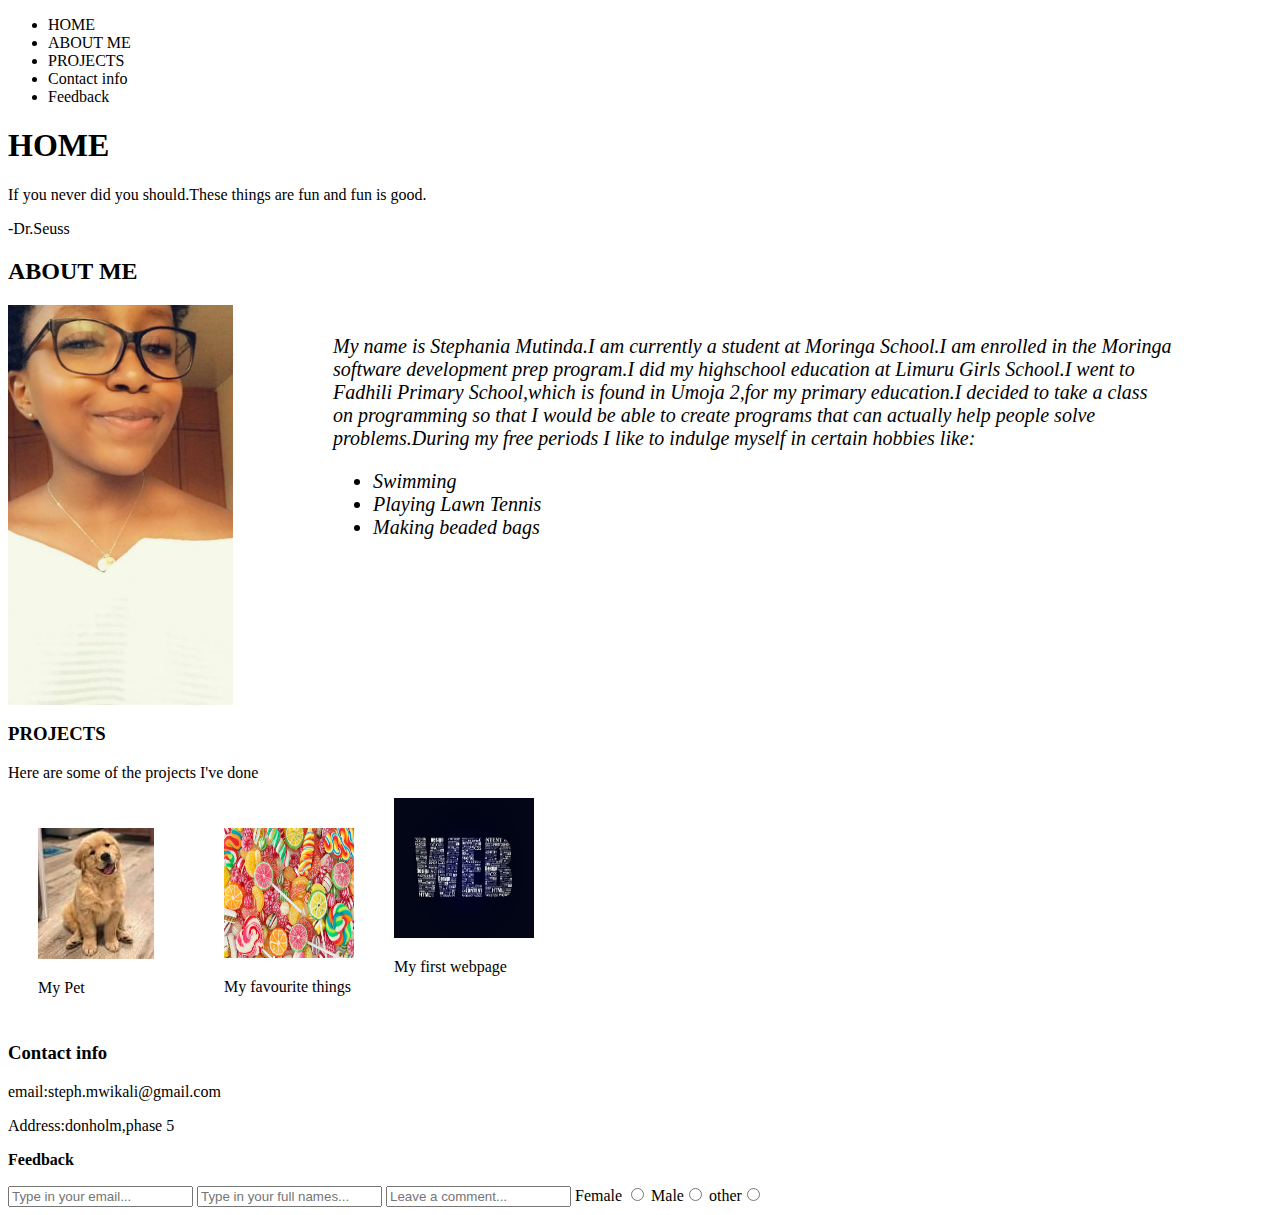
<file: index.html>
<!DOCTYPE html>
<html>
  <head>
    <title>Portfolio</title>
    <link rel="stylesheet" href="css/styles.css" type=text/css>
  </head>
  <body>
    <div id="navbar">
    <ul>
      <span class=nav><li><a>HOME</a></li></span>
    <span class="nav"><li><a>ABOUT ME</a></li></span>
    <span class="nav"><li><a>PROJECTS</a></li></span>
      <li><a>Contact info</a></li>
      <li><a>Feedback</a></li>
    </ul>
    </div>
    <div class="home">
      <h1>HOME</h1>
      <p>If you never did you should.These things are fun and fun is good.</p>
      <p>-Dr.Seuss</p>
      </div>
      <div class="aboutme">
        <h2>ABOUT ME</h2>
        <div id=img>
         <img height=400 width=400 src="image/me.jpg" alt="cute girl">
         <div class="content">
           <p>My name is Stephania Mutinda.I am currently a student at Moringa School.I am enrolled in the Moringa software development prep program.I did my highschool education
             at Limuru Girls School.I went to Fadhili Primary School,which is found in Umoja 2,for my primary education.I decided to take a class on programming
           so that I would be able to create programs that can actually help people solve problems.During my free periods I like to indulge myself in certain hobbies like:
             <ul>
               <li>Swimming</li>
               <li>Playing Lawn Tennis</li>
               <li>Making beaded bags</li>
             </ul>
             </p>
         </div>
       </div>
     </div>
     <div class="projects">
      <h3>PROJECTS</h3>
      <p>Here are some of the projects I've done</p>
      <span id=link>
        <div class="page">
          <a href="https://github.com/Stephania-hp/My-Pet.git"><img src="image/dog.jpg" alt="#"></a>
          <p>My Pet</p>
       </div>
       <div class="page">
        <a href="https://github.com/Stephania-hp/My-Favorite-things.git"><img height=130 width=130 src="image/candy.jpg" alt="#"></a>
        <p>My favourite things</p>
       </div>
      <div class="page>"
      <a href="https://github.com/Stephania-hp/My-first-webpage.git"><img height=140 width=140 src="image/web.jpg" alt="#"></a>
      <p>My first webpage</p>
    </div>
    </span>
    </div>
    <div class=info>
    <h3>Contact info</h3>
      <p>email:steph.mwikali@gmail.com</p>
      <p>Address:donholm,phase 5</p>
      <p><strong>Feedback</strong></p>
    <form>
      <input class="text" name="email" placeholder="Type in your email...">
      <input class="text" name="name" placeholder="Type in your full names...">
      <input class="text" name="comment" placeholder="Leave a comment...">
      Female <input type="radio" name="gender" value="female">
      Male<input type="radio" name="gender" value="male">
      other<input type="radio" name="gender" value="male">
    </form>
    </div>



  </body>
</html>
</file>
<file: css/styles.css>
body{
  background-color: white;
}
#home {
  font-family:serif;
  font-style: oblique;
  color:blue;
  font-size: 35px;
  background-image: url(../image/sooth.jpg);
  background-size: cover;
  padding: 200px 300px 300px 200px;
  border-radius: 50px;
}

#aboutme{
  font-weight: bold;
  padding: 50px 60px 60px 50px;
}
#projects{
  font-weight: bold;
  font-style:oblique;
  font-family: serif;
  font-size: 20px;
  padding: 50px 60px 60px 50px;
}
#info{
  font-kerning: 40px;
  display:grid;
  padding: 50px 60px 60px 50px;
}
#feedback{
  padding: 500px;
  padding: 50px 60px 60px 50px;
}
.content{
  font-style: oblique;
  padding:10px 100px 10px 100px;
  font-size: 20px;
}
#img {
  display:flex;
}
#link{
  display:flex;
}
.page{
  padding:30px 40px 10px 30px;
  border-radius: 500px;
}
.navbar{
  position: fixed;
  background-image: url(../image/sooth.jpg);
  display: block;
}
 .navbar ul li{
  margin:10px;
  padding:0px;
  float:left;
  list-style: none;
  display:block;
  color:black;
}
 .navbar a:hover{
  background-color: white;
  padding: 50px 40px 40px 50px;
}
.contain{
  scroll-behavior: smooth;
}
</file>
